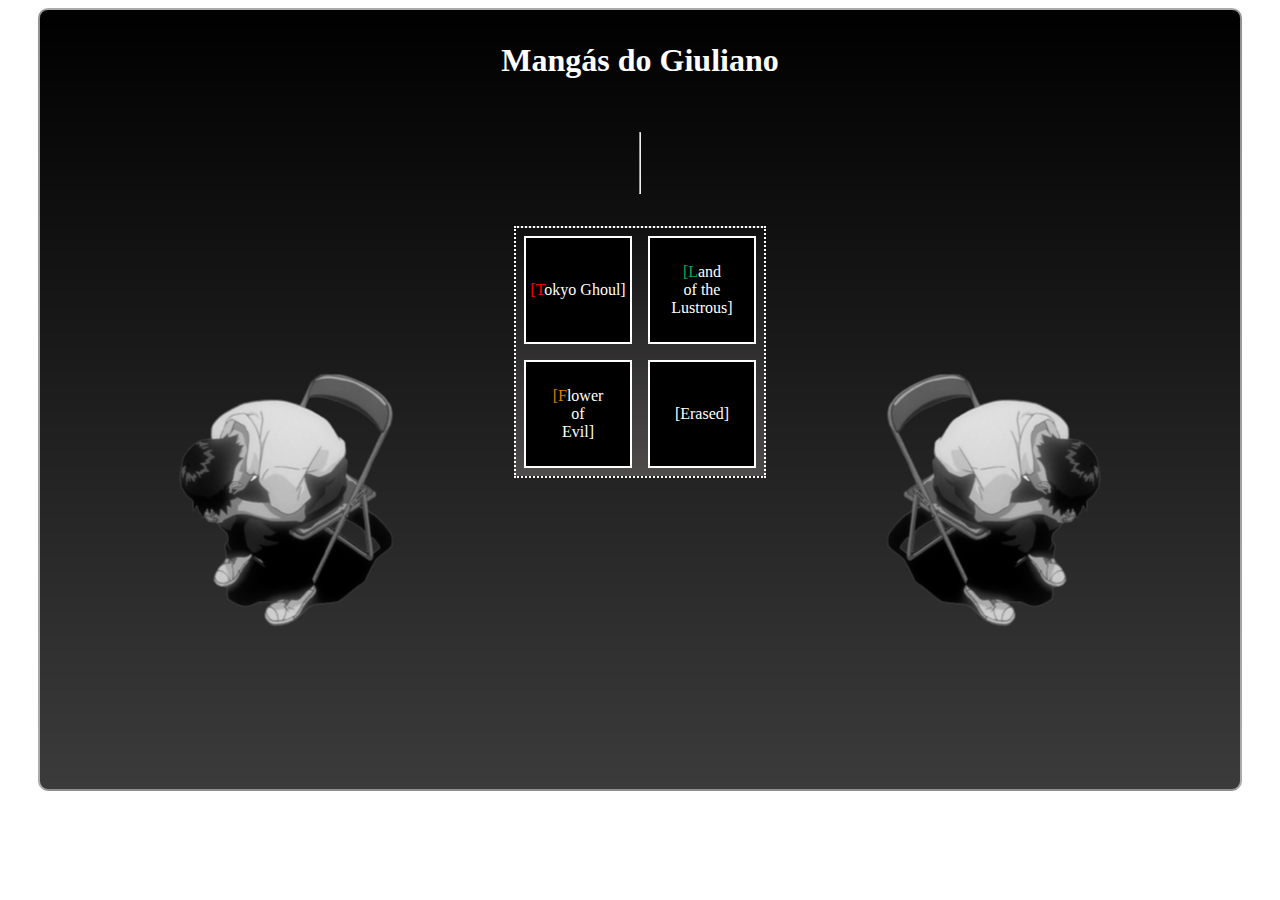
<file: index.html>
<!DOCTYPE html>
<html lang="en">
<head>
    <meta charset="UTF-8">
    <meta name="viewport" content="width=device-width, initial-scale=1.0">
    <title>Mangás do Giuliano</title>
    <link rel="stylesheet" href="style.css">
</head>
<body>
    <div id="content">
        <h1>Mangás do Giuliano</h1>

        <hr style="height: 60px; margin: 2rem;">
        
        <div class="horizontal">
            <img src="images/shinji.png" style="filter: grayscale(100%); transform: scale(50%);";>
            <div class = "dots gradient" style="height: fit-content;">
                <div class="horizontal">
                    <a id="TG" class = "painel quadrado" href="pages/tokyoghoul.html">
                        <p>[Tokyo Ghoul]</p>
                    </a>
                    
                    <a id="HnK" class = "painel quadrado" href="pages/housekinokuni.html">
                        <p>[Land<br/>of the<br/>Lustrous]</p>
                    </a>
                </div>
                <div class="horizontal">
                    <a id="AnH" class = "painel quadrado" href="pages/akunohana.html">
                        <p>[Flower<br/>of<br/>Evil]</p>
                    </a>
                    <a id="E" class = "painel quadrado" href="pages/erased.html">
                        <p>[Erased]</p>
                    </a>
                </div>
            </div>
            <img src="images/shinji.png" style="transform: scale(-0.5, 0.5); filter: grayscale(100%); ">
        </div>
    </div>
</body>
</html>
</file>
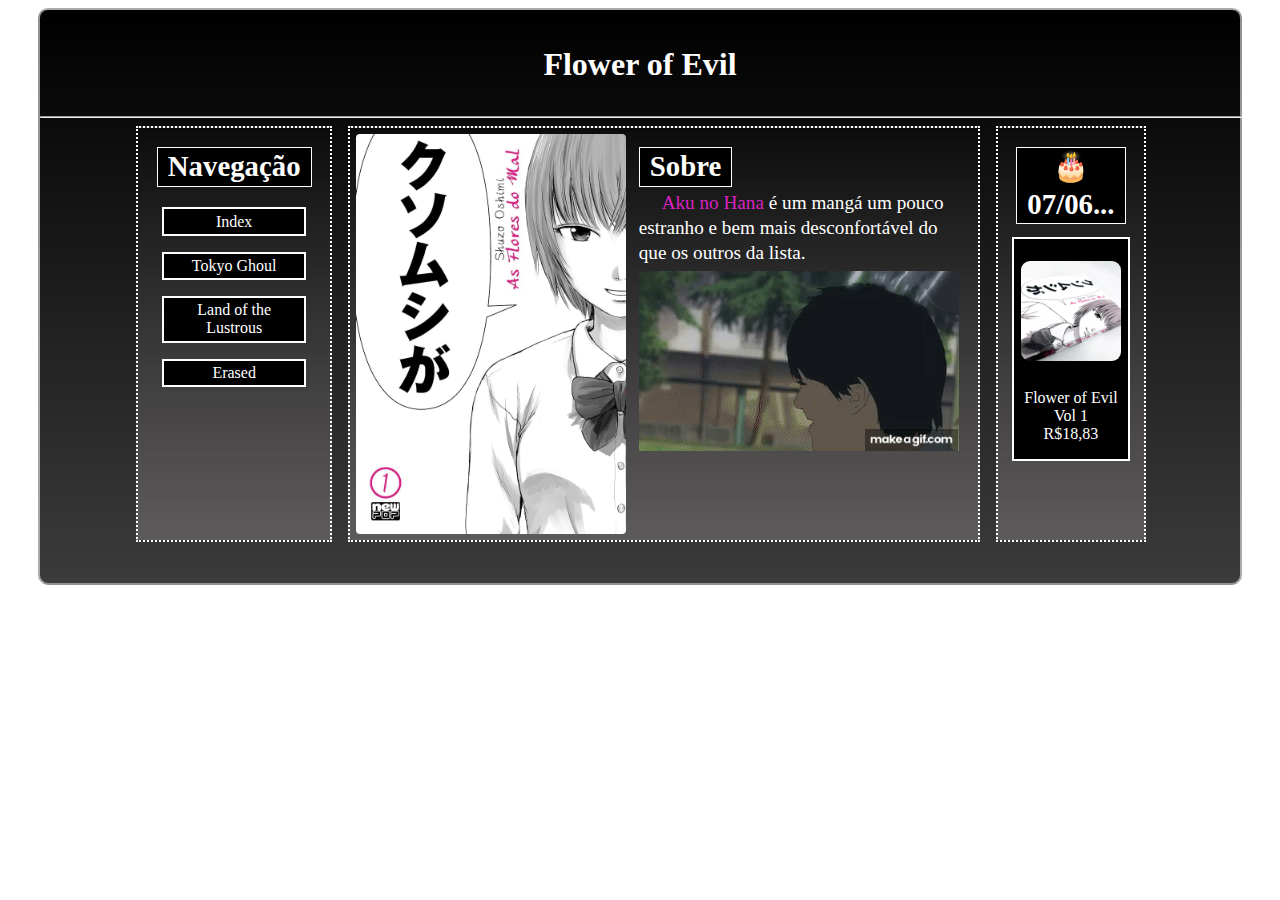
<file: pages/akunohana.html>
<!DOCTYPE html>
<html lang="en">
<head>
    <meta charset="UTF-8">
    <meta name="viewport" content="width=device-width, initial-scale=1.0">
    <title>Flower of Evil</title>
    <link rel="stylesheet" href="../style.css"/>
</head>
<body>
    <div id="content">
        <h1 style="padding: 4px;">Flower of Evil</h1>
        <hr style="width: 100%;">
        <div class = "responsive horizontal eighties">

            <div class="dots gradient" style="display:flex; flex-direction: column; margin: 0px .5rem; padding: 6px; align-items: center;">
                    <div class="spacing">
                        <h2 class="box" style="padding: 0px 10px; margin:0px;">Navegação</h2>
                    </div>
                    <a class="painel" style="padding: .2rem 1rem; width: 60%" href="/index.html">Index</a>
                    <a class="painel" style="padding: .2rem 1rem; width: 60%" href="tokyoghoul.html">Tokyo Ghoul</a>
                    <a class="painel" style="padding: .2rem 1rem; width: 60%" href="housekinokuni.html">Land of the Lustrous</a>
                    <a class="painel" style="padding: .2rem 1rem; width: 60%" href="erased.html">Erased</a>
                
            </div>

            <div class="dots gradient responsive horizontal centro" style="margin: 0px .5rem;padding: 6px;">
                <img class="cover" src="/images/akunohana-vol1.jpg" style="border-radius: 4px;"/>
                <div class="spacing gambiarra" style="margin: 0.8rem;">
                    <h2 class="box" style="padding: 0px 10px; margin: 0px;">Sobre</h2>
                    <p style="margin: 0.3rem 0px;">
                        &emsp; <span style="color:rgb(219, 33, 194)">Aku no Hana</span> é um mangá um pouco estranho e bem mais desconfortável do que os outros da lista.
                    </p>
                    <img src="/images/akunohana.gif"/>
                </div>
            </div>
            <div class="dots gradient" style="margin: 0px .5rem; padding: 6px;">
                <div class="spacing gambiarra" style="margin: 0.8rem;">
                    <h2 class="box" style="padding: 0px 10px; margin:0px; text-align: center;">🎂<br>07/06...</h2>
                </div>
                    <div class="painel centro">
                        <a href="https://www.amazon.com.br/As-Flores-Mal-Aku-Hana/dp/6586799732" target="_blank"><p style="text-shadow: 0px 0px 3px black, 0px 0px 3px black, 0px 0px 3px black;">
                            <img src="/images/akunohanavol.webp" width="100px" style="margin: 5px; border: 1px solid black; border-radius: 10px;"/><br>
                            <br>Flower of Evil<br>Vol 1<br> R$18,83
                        </p></a>
                    </div>
                </div>
            </div>
    </div>
</body>
</html>
</file>
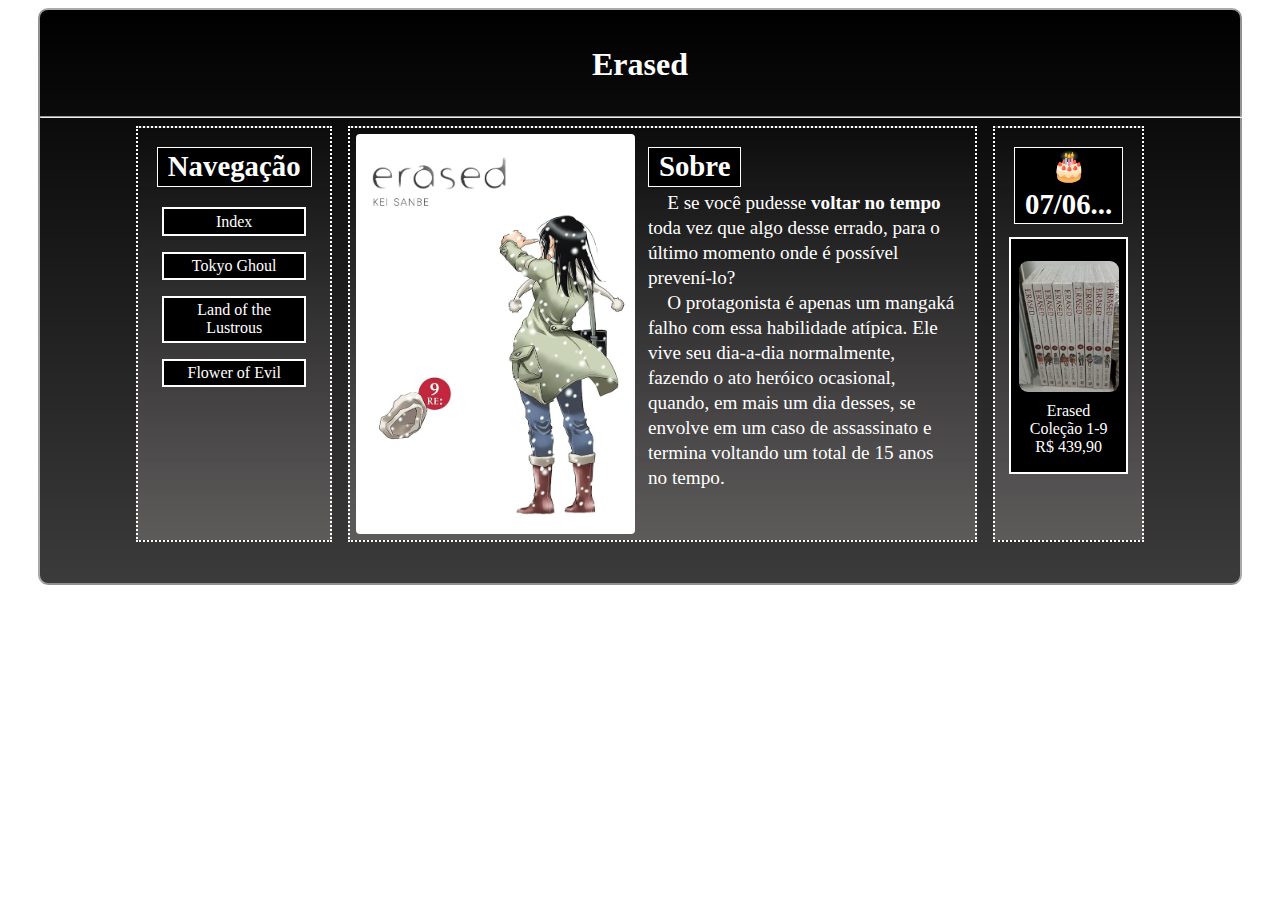
<file: pages/erased.html>
<!DOCTYPE html>
<html lang="en">
<head>
    <meta charset="UTF-8">
    <meta name="viewport" content="width=device-width, initial-scale=1.0">
    <title>Erased</title>
    <link rel="stylesheet" href="../style.css"/>
</head>
<body>
    <div id="content">
        <h1 style="padding: 4px;">Erased</h1>
        <hr style="width: 100%;">
        <div class = "responsive horizontal eighties">

            <div class="dots gradient" style="display:flex; flex-direction: column; margin: 0px .5rem; padding: 6px; align-items: center;">
                    <div class="spacing">
                        <h2 class="box" style="padding: 0px 10px; margin:0px;">Navegação</h2>
                    </div>
                    <a class="painel" style="padding: .2rem 1rem; width: 60%" href="/index.html">Index</a>
                    <a class="painel" style="padding: .2rem 1rem; width: 60%" href="tokyoghoul.html">Tokyo Ghoul</a>
                    <a class="painel" style="padding: .2rem 1rem; width: 60%" href="housekinokuni.html">Land of the Lustrous</a>
                    <a class="painel" style="padding: .2rem 1rem; width: 60%" href="akunohana.html">Flower of Evil</a>
                
            </div>

            <div class="dots gradient responsive horizontal centro" style="margin: 0px .5rem;padding: 6px;">
                <img class="cover" src="/images/E_vol-9.jpg" height="400px" style="border-radius: 4px;"/>
                <div class="spacing gambiarra" style="margin: 0.8rem; ">
                    <h2 class="box" style="padding: 0px 10px; margin:0px;">Sobre</h2>
                    <p style="margin: 0.3rem 0px;">
                        &emsp;E se você pudesse <strong>voltar no tempo</strong> toda vez que algo desse errado, para o último momento onde é possível prevení-lo?<br>
                        &emsp;O protagonista é apenas um mangaká falho com essa habilidade atípica. Ele vive seu dia-a-dia normalmente, fazendo o ato heróico ocasional,
                         quando, em mais um dia desses, se envolve em um caso de assassinato e termina voltando um total de 15 anos no tempo.
                    </p>
                </div>
            </div>
            <div class="dots gradient" style="margin: 0px .5rem; padding: 6px;">
                    <div class="spacing gambiarra" style="margin: 0.8rem;">
                        <h2 class="box" style="padding: 0px 10px; margin:0px; text-align: center;">🎂<br>07/06...</h2>
                    </div>
                        <div class="painel centro">
                            <a href="https://www.amazon.com.br/Erased-Cole%C3%A7%C3%A3o-volumes-Ken-Sanbe/dp/B091L58HXX" target="_blank"><p style="text-shadow: 0px 0px 3px black, 0px 0px 3px black, 0px 0px 3px black;"><img src="/images/E_col.jpg" width="100px" style="margin: 5px; border: 1px solid black; border-radius: 10px;"/>
                            <br>Erased<br>Coleção 1-9<br>R$ 439,90</p></a>
                        </div>
            </div>
        </div>
         
        
    </div>
</body>
</html>
</file>
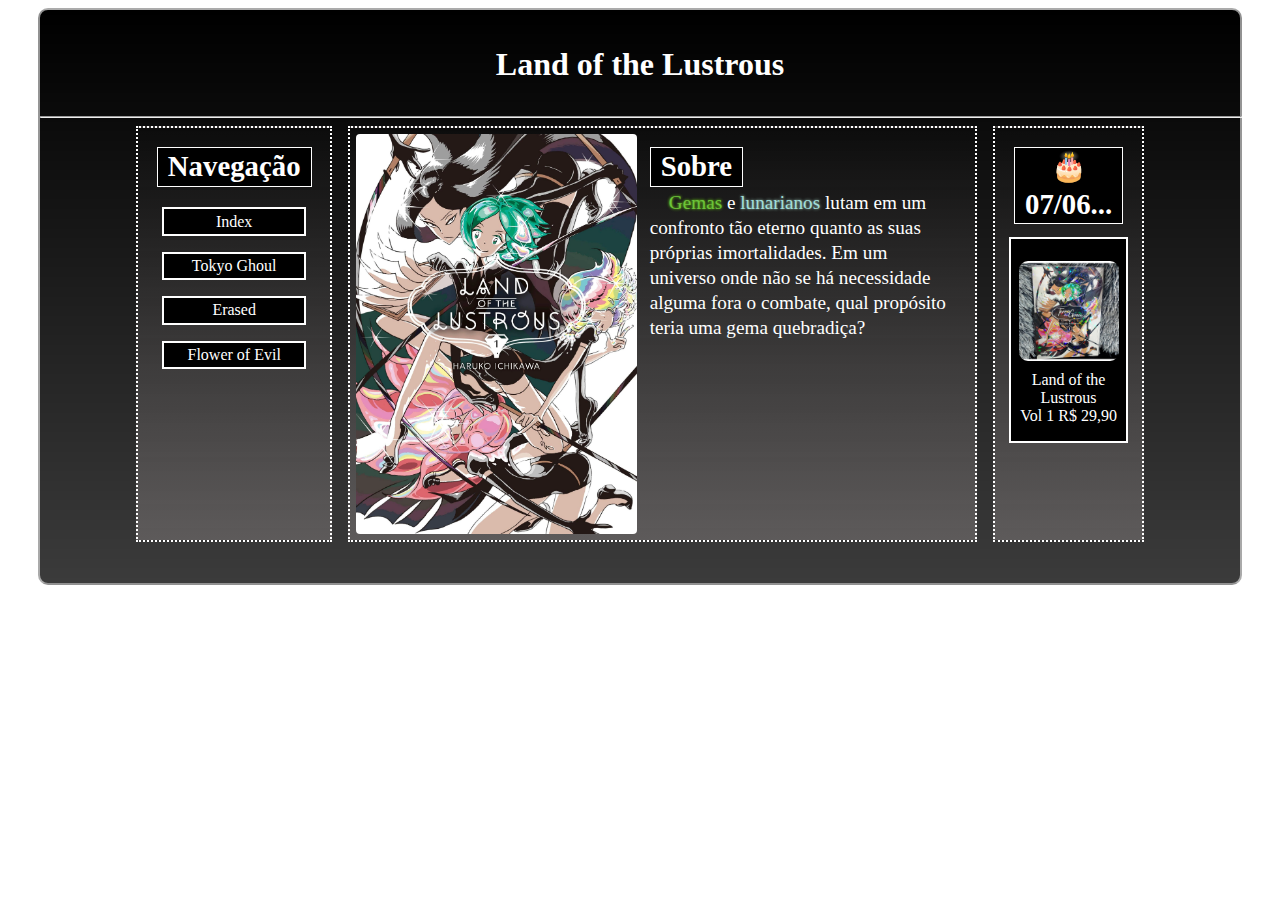
<file: pages/housekinokuni.html>
<!DOCTYPE html>
<html lang="en">
<head>
    <meta charset="UTF-8">
    <meta name="viewport" content="width=device-width, initial-scale=1.0">
    <title>Land of the Lustrous</title>
    <link rel="stylesheet" href="../style.css"/>
</head>
<body>
    <div id="content">
        <h1 style="padding: 4px;">Land of the Lustrous</h1>
        <hr style="width: 100%;">
        <div class = "responsive horizontal eighties">

            <div class="dots gradient" style="display:flex; flex-direction: column; margin: 0px .5rem; padding: 6px; align-items: center;">
                    <div class="spacing">
                        <h2 class="box" style="padding: 0px 10px; margin:0px;">Navegação</h2>
                    </div>
                    <a class="painel" style="padding: .2rem 1rem; width: 60%" href="/manga/">Index</a>
                    <a class="painel" style="padding: .2rem 1rem; width: 60%" href="tokyoghoul.html">Tokyo Ghoul</a>
                    <a class="painel" style="padding: .2rem 1rem; width: 60%" href="erased.html">Erased</a>
                    <a class="painel" style="padding: .2rem 1rem; width: 60%" href="akunohana.html">Flower of Evil</a>
                
            </div>

            <div class="dots gradient responsive horizontal centro" style="margin: 0px .5rem;padding: 6px;">
                <img class="cover" src="../images/HnKvol1.webp" height="400px" style="border-radius: 4px;"/>
                <div class="spacing gambiarra" style="margin: 0.8rem; ">
                    <h2 class="box" style="padding: 0px 10px; margin:0px;">Sobre</h2>
                    <p style="margin: 0.3rem 0px;">
                        &emsp;<span style="color: rgb(109, 196, 59); text-shadow: 0px 0px 3px rgb(122, 247, 20);">Gemas</span> e <span style="color: rgb(162, 223, 218); text-shadow: 0px 0px 3px rgb(175, 224, 209);">lunarianos</span> lutam em um confronto tão eterno quanto as suas próprias imortalidades. Em um universo onde não se há necessidade alguma fora o combate, qual propósito teria uma gema quebradiça?<br>
                        &emsp;<strong style="color: red"></strong>
                    </p>
                </div>
            </div>
            <div class="dots gradient" style="margin: 0px .5rem; padding: 6px;">
                    <div class="spacing gambiarra" style="margin: 0.8rem;">
                        <h2 class="box" style="padding: 0px 10px; margin:0px; text-align: center;">🎂<br>07/06...</h2>
                    </div>
                        <div class="painel centro">
                            <a href="https://www.newpop.com.br/terra-das-gemas-volume-01/" target="_blank"><p style="text-shadow: 0px 0px 3px black, 0px 0px 3px black, 0px 0px 3px black;">
                                    <img src="/images/HnKvol.jpg" width="100px" style="margin: 5px; border: 1px solid black; border-radius: 10px;"/>
                                    <br>Land of the Lustrous<br>Vol 1 R$ 29,90
                            </p></a>
                        </div>
            </div>
        </div>
         
        
    </div>
</body>
</html>
</file>
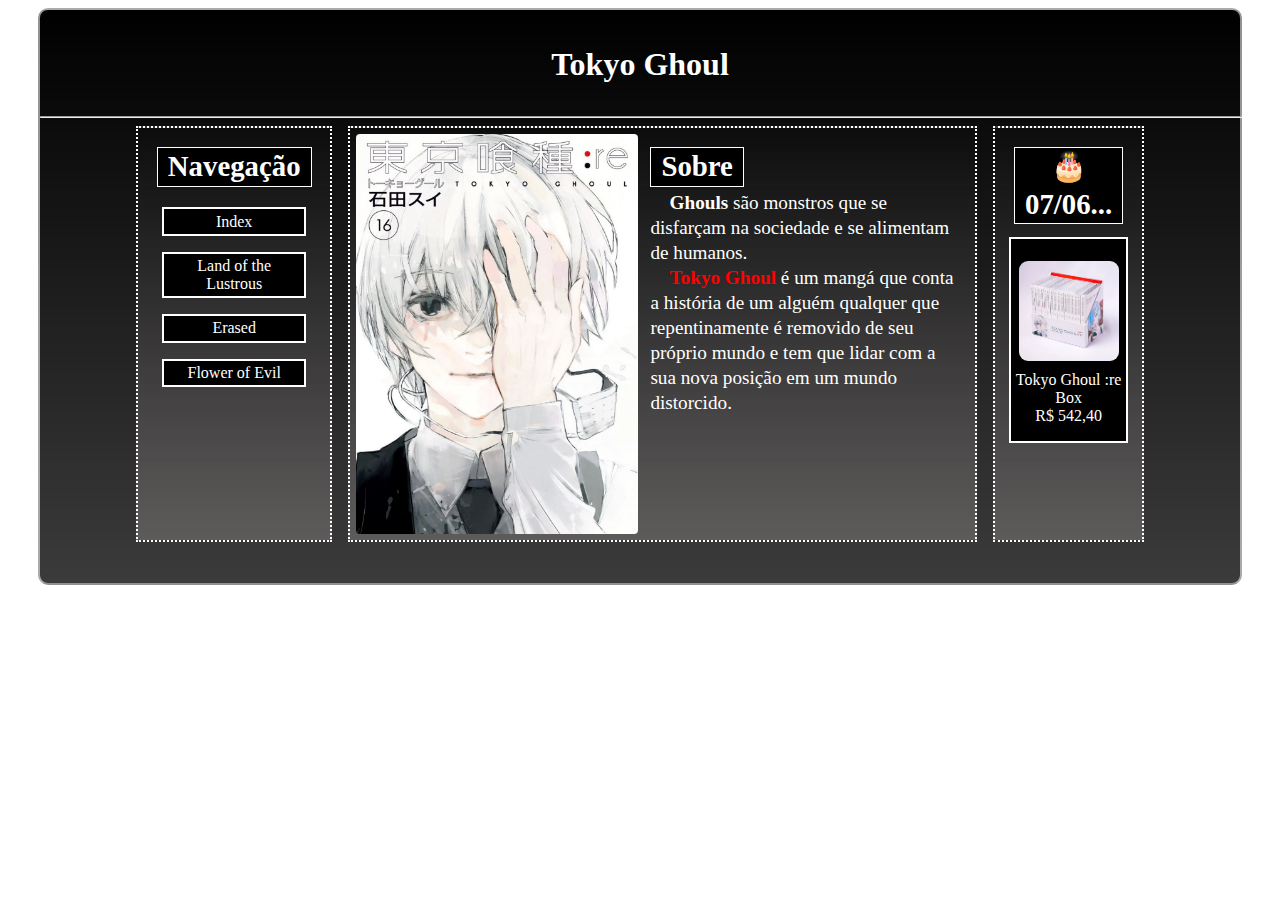
<file: pages/tokyoghoul.html>
<!DOCTYPE html>
<html lang="en">
<head>
    <meta charset="UTF-8">
    <meta name="viewport" content="width=device-width, initial-scale=1.0">
    <title>Tokyo Ghoul</title>
    <link rel="stylesheet" href="../style.css"/>
</head>
<body>
    <div id="content">
        <h1 style="padding: 4px;">Tokyo Ghoul</h1>
        <hr style="width: 100%;">
        <div class = "responsive horizontal eighties">

            <div class="dots gradient" style="display:flex; flex-direction: column; margin: 0px .5rem; padding: 6px; align-items: center;">
                    <div class="spacing">
                        <h2 class="box" style="padding: 0px 10px; margin:0px;">Navegação</h2>
                    </div>
                    <a class="painel" style="padding: .2rem 1rem; width: 60%" href="/index.html">Index</a>
                    <a class="painel" style="padding: .2rem 1rem; width: 60%" href="housekinokuni.html">Land of the Lustrous</a>
                    <a class="painel" style="padding: .2rem 1rem; width: 60%" href="erased.html">Erased</a>
                    <a class="painel" style="padding: .2rem 1rem; width: 60%" href="akunohana.html">Flower of Evil</a>
                
            </div>

            <div class="dots gradient responsive horizontal centro" style="margin: 0px .5rem;padding: 6px;">
                <img class="cover" src="../images/TG-re_vol16.webp" height="400px" style="border-radius: 4px;"/>
                <div class="spacing gambiarra" style="margin: 0.8rem; ">
                    <h2 class="box" style="padding: 0px 10px; margin:0px;">Sobre</h2>
                    <p style="margin: 0.3rem 0px;">
                        &emsp;<strong>Ghouls</strong> são monstros que se disfarçam na sociedade e se alimentam de humanos. <br>
                        &emsp;<strong style="color: red">Tokyo Ghoul</strong> é um mangá que conta a história de um alguém qualquer que repentinamente é removido de seu próprio mundo e tem que lidar com a sua nova posição em um mundo distorcido.
                    </p>
                </div>
            </div>
            <div class="dots gradient" style="margin: 0px .5rem; padding: 6px;">
                    <div class="spacing gambiarra" style="margin: 0.8rem;">
                        <h2 class="box" style="padding: 0px 10px; margin:0px; text-align: center;">🎂<br>07/06...</h2>
                    </div>
                        <div class="painel centro">
                            <a href="https://panini.com.br/planet-manga/box-tokyo-ghoul-re" target="_blank"><p style="text-shadow: 0px 0px 3px black, 0px 0px 3px black, 0px 0px 3px black;">
                                <img src="../images/TG-re_box.webp" width="100px" style="margin: 5px; border: 1px solid black; border-radius: 10px;"/>
                                <br>Tokyo Ghoul :re<br>Box<br>R$ 542,40
                            </p></a>
                        </div>
            </div>
        </div>
         
        
    </div>
</body>
</html>
</file>
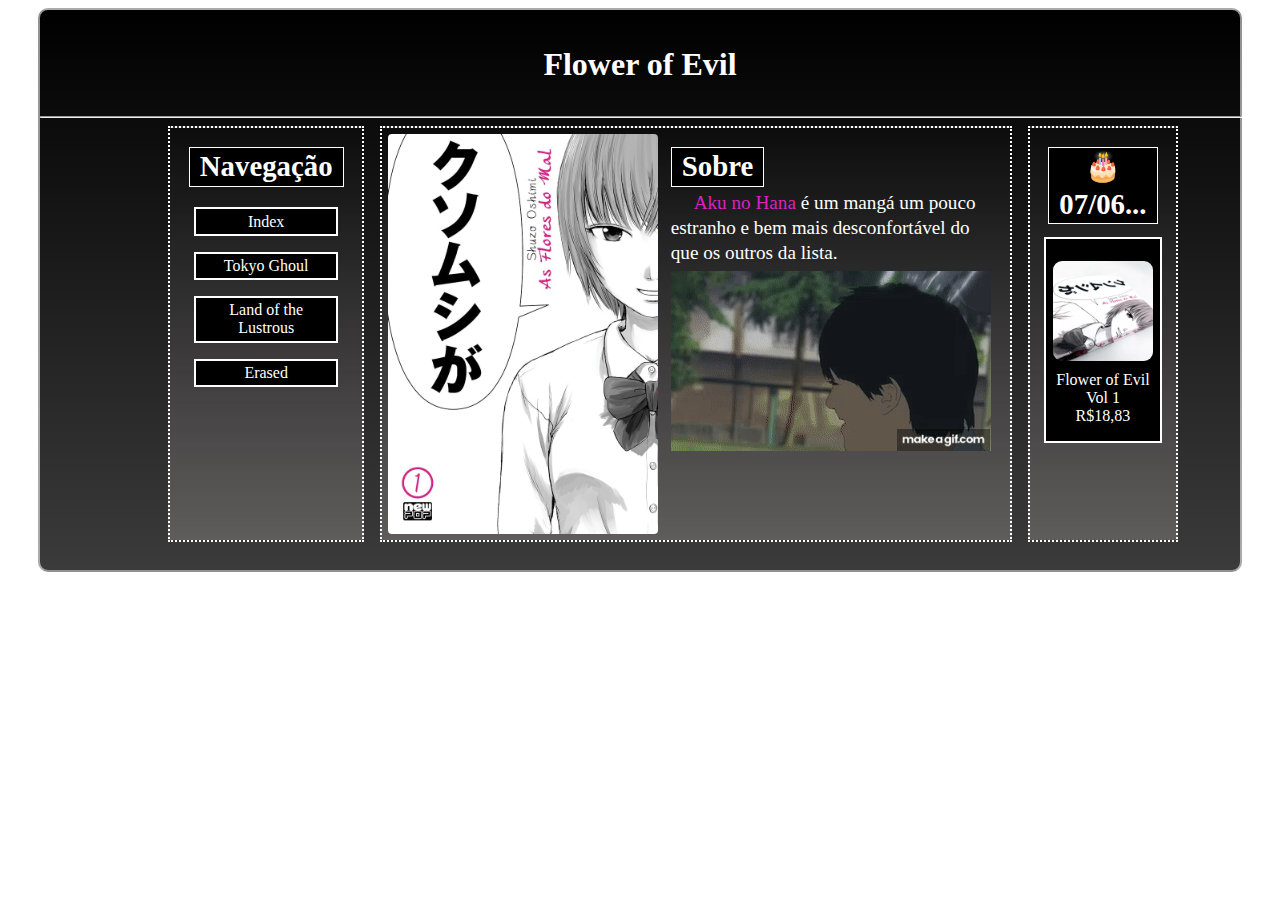
<file: manga/pages/akunohana.html>
<!DOCTYPE html>
<html lang="en">
<head>
    <meta charset="UTF-8">
    <meta name="viewport" content="width=device-width, initial-scale=1.0">
    <title>Flower of Evil</title>
    <link rel="stylesheet" href="../style.css"/>
</head>
<body>
    <div id="content">
        <h1 style="padding: 4px;">Flower of Evil</h1>
        <hr style="width: 100%;">
        <div class = "horizontal" style="max-width: 80%;">

            <div class="dots gradient" style="display:flex; flex-direction: column; margin: 0px .5rem; padding: 6px; align-items: center;">
                    <div class="spacing">
                        <h2 class="box" style="padding: 0px 10px; margin:0px;">Navegação</h2>
                    </div>
                    <a class="painel" style="padding: .2rem 1rem; width: 60%" href="/index.html">Index</a>
                    <a class="painel" style="padding: .2rem 1rem; width: 60%" href="tokyoghoul.html">Tokyo Ghoul</a>
                    <a class="painel" style="padding: .2rem 1rem; width: 60%" href="housekinokuni.html">Land of the Lustrous</a>
                    <a class="painel" style="padding: .2rem 1rem; width: 60%" href="erased.html">Erased</a>
                
            </div>

            <div class="dots gradient horizontal" style="margin: 0px .5rem;padding: 6px;">
                <img src="/images/akunohana-vol1.jpg" height="400px" style="border-radius: 4px;"/>
                <div class="spacing" style="margin: 0.8rem; ">
                    <h2 class="box" style="padding: 0px 10px; margin:0px;">Sobre</h2>
                    <p style="margin: 0.3rem 0px;">
                        &emsp; <span style="color:rgb(219, 33, 194)">Aku no Hana</span> é um mangá um pouco estranho e bem mais desconfortável do que os outros da lista.
                    </p>
                    <img src="/images/akunohana.gif"/>
                </div>
            </div>
            <div class="dots gradient" style="margin: 0px .5rem; padding: 6px;">
                    <div class="spacing" style="margin: 0.8rem;">
                        <h2 class="box" style="padding: 0px 10px; margin:0px; text-align: center;">🎂<br>07/06...</h2>
                    </div>
                        <div class="painel">
                            <a href="https://www.amazon.com.br/As-Flores-Mal-Aku-Hana/dp/6586799732"><p style="text-shadow: 0px 0px 3px black, 0px 0px 3px black, 0px 0px 3px black;">
                                <img src="/images/akunohanavol.webp" width="100px" style="margin: 5px; border: 1px solid black; border-radius: 10px;"/>
                                Flower of Evil<br>Vol 1<br> R$18,83
                            </p></a>
                        </div>
            </div>
        </div>
         
        
    </div>
</body>
</html>
</file>
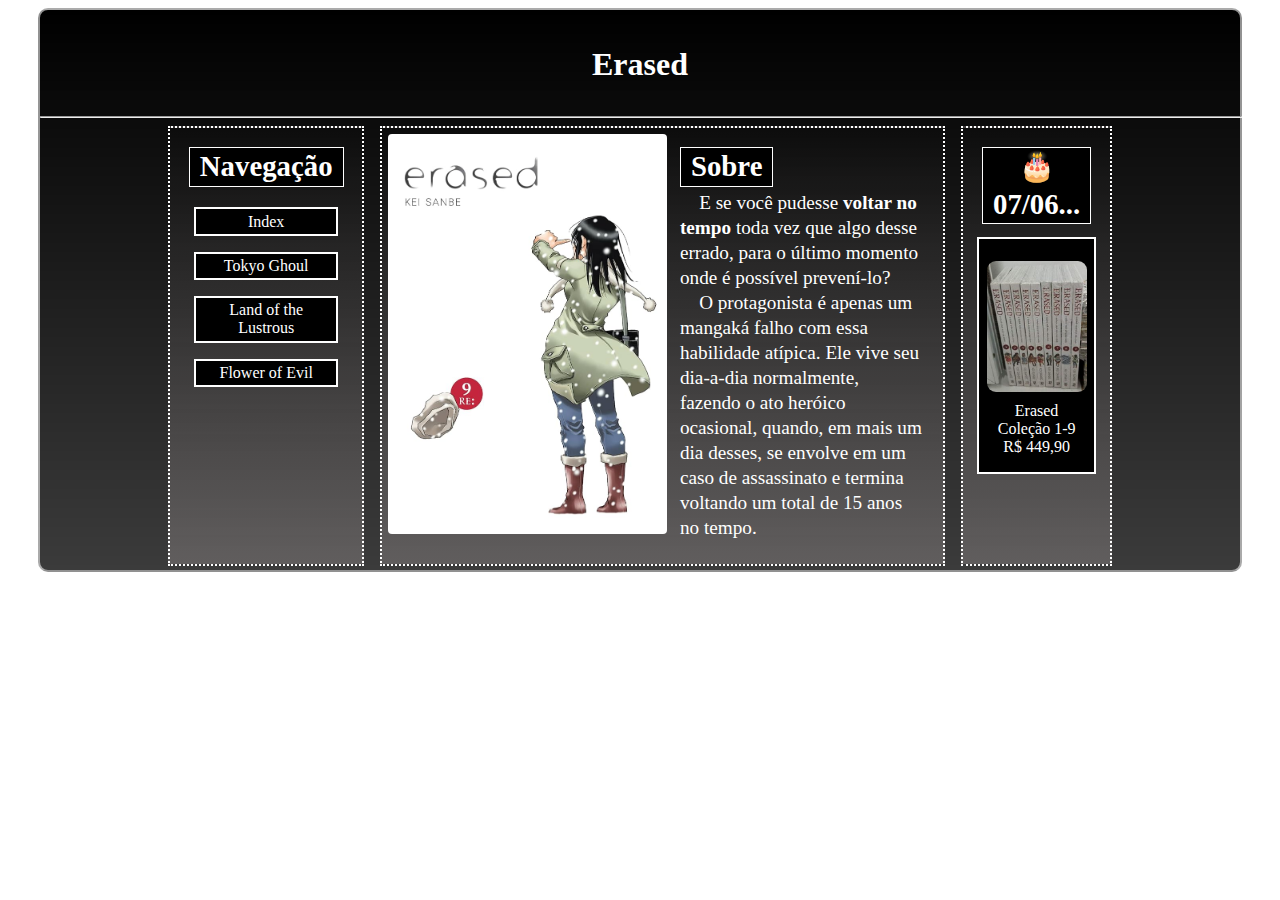
<file: manga/pages/erased.html>
<!DOCTYPE html>
<html lang="en">
<head>
    <meta charset="UTF-8">
    <meta name="viewport" content="width=device-width, initial-scale=1.0">
    <title>Erased</title>
    <link rel="stylesheet" href="../style.css"/>
</head>
<body>
    <div id="content">
        <h1 style="padding: 4px;">Erased</h1>
        <hr style="width: 100%;">
        <div class = "horizontal" style="max-width: 80%;">

            <div class="dots gradient" style="display:flex; flex-direction: column; margin: 0px .5rem; padding: 6px; align-items: center;">
                    <div class="spacing">
                        <h2 class="box" style="padding: 0px 10px; margin:0px;">Navegação</h2>
                    </div>
                    <a class="painel" style="padding: .2rem 1rem; width: 60%" href="/index.html">Index</a>
                    <a class="painel" style="padding: .2rem 1rem; width: 60%" href="tokyoghoul.html">Tokyo Ghoul</a>
                    <a class="painel" style="padding: .2rem 1rem; width: 60%" href="housekinokuni.html">Land of the Lustrous</a>
                    <a class="painel" style="padding: .2rem 1rem; width: 60%" href="akunohana.html">Flower of Evil</a>
                
            </div>

            <div class="dots gradient horizontal" style="margin: 0px .5rem;padding: 6px;">
                <img src="/images/E_vol-9.jpg" height="400px" style="border-radius: 4px;"/>
                <div class="spacing" style="margin: 0.8rem; ">
                    <h2 class="box" style="padding: 0px 10px; margin:0px;">Sobre</h2>
                    <p style="margin: 0.3rem 0px;">
                        &emsp;E se você pudesse <strong>voltar no tempo</strong> toda vez que algo desse errado, para o último momento onde é possível prevení-lo?<br>
                        &emsp;O protagonista é apenas um mangaká falho com essa habilidade atípica. Ele vive seu dia-a-dia normalmente, fazendo o ato heróico ocasional,
                         quando, em mais um dia desses, se envolve em um caso de assassinato e termina voltando um total de 15 anos no tempo.
                    </p>
                </div>
            </div>
            <div class="dots gradient" style="margin: 0px .5rem; padding: 6px;">
                    <div class="spacing" style="margin: 0.8rem;">
                        <h2 class="box" style="padding: 0px 10px; margin:0px; text-align: center;">🎂<br>07/06...</h2>
                    </div>
                        <div class="painel">
                            
                            <a href="https://www.amazon.com.br/Erased-Cole%C3%A7%C3%A3o-volumes-Ken-Sanbe/dp/B091L58HXX"><p style="text-shadow: 0px 0px 3px black, 0px 0px 3px black, 0px 0px 3px black;"><img src="/images/E_col.jpg" width="100px" style="margin: 5px; border: 1px solid black; border-radius: 10px;"/>Erased<br>Coleção 1-9<br>R$ 449,90</p></a>
                        </div>
            </div>
        </div>
         
        
    </div>
</body>
</html>
</file>
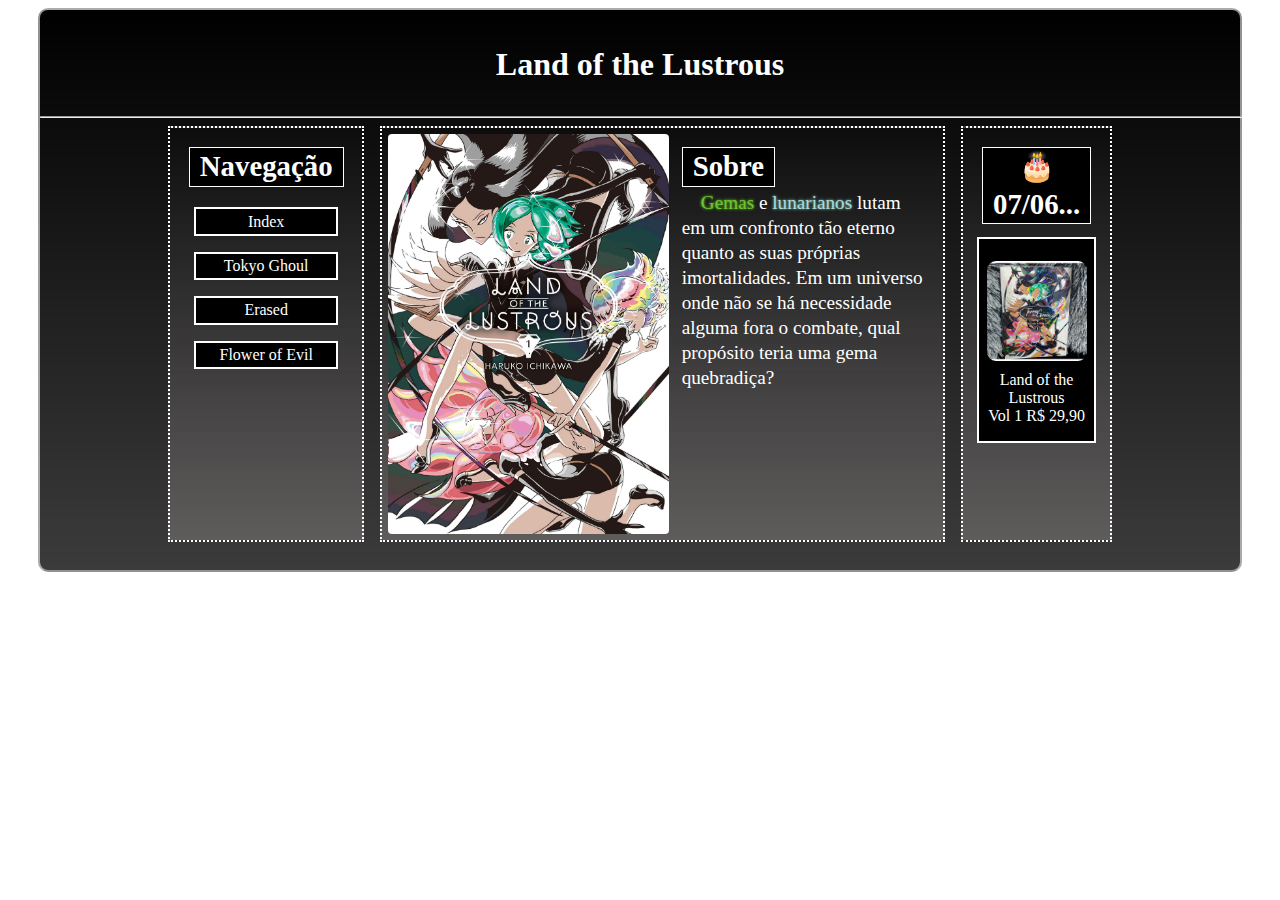
<file: manga/pages/housekinokuni.html>
<!DOCTYPE html>
<html lang="en">
<head>
    <meta charset="UTF-8">
    <meta name="viewport" content="width=device-width, initial-scale=1.0">
    <title>Land of the Lustrous</title>
    <link rel="stylesheet" href="../style.css"/>
</head>
<body>
    <div id="content">
        <h1 style="padding: 4px;">Land of the Lustrous</h1>
        <hr style="width: 100%;">
        <div class = "horizontal" style="max-width: 80%;">

            <div class="dots gradient" style="display:flex; flex-direction: column; margin: 0px .5rem; padding: 6px; align-items: center;">
                    <div class="spacing">
                        <h2 class="box" style="padding: 0px 10px; margin:0px;">Navegação</h2>
                    </div>
                    <a class="painel" style="padding: .2rem 1rem; width: 60%" href="/index.html">Index</a>
                    <a class="painel" style="padding: .2rem 1rem; width: 60%" href="tokyoghoul.html">Tokyo Ghoul</a>
                    <a class="painel" style="padding: .2rem 1rem; width: 60%" href="erased.html">Erased</a>
                    <a class="painel" style="padding: .2rem 1rem; width: 60%" href="akunohana.html">Flower of Evil</a>
                
            </div>

            <div class="dots gradient horizontal" style="margin: 0px .5rem;padding: 6px;">
                <img src="../images/HnKvol1.webp" height="400px" style="border-radius: 4px;"/>
                <div class="spacing" style="margin: 0.8rem; ">
                    <h2 class="box" style="padding: 0px 10px; margin:0px;">Sobre</h2>
                    <p style="margin: 0.3rem 0px;">
                        &emsp;<span style="color: rgb(109, 196, 59); text-shadow: 0px 0px 3px rgb(122, 247, 20);">Gemas</span> e <span style="color: rgb(162, 223, 218); text-shadow: 0px 0px 3px rgb(175, 224, 209);">lunarianos</span> lutam em um confronto tão eterno quanto as suas próprias imortalidades. Em um universo onde não se há necessidade alguma fora o combate, qual propósito teria uma gema quebradiça?<br>
                        &emsp;<strong style="color: red"></strong>
                    </p>
                </div>
            </div>
            <div class="dots gradient" style="margin: 0px .5rem; padding: 6px;">
                    <div class="spacing" style="margin: 0.8rem;">
                        <h2 class="box" style="padding: 0px 10px; margin:0px; text-align: center;">🎂<br>07/06...</h2>
                    </div>
                        <div class="painel">
                            <a href="https://www.newpop.com.br/terra-das-gemas-volume-01/"><p style="text-shadow: 0px 0px 3px black, 0px 0px 3px black, 0px 0px 3px black;">
                                    <img src="HnKvol.jpg" width="100px" style="margin: 5px; border: 1px solid black; border-radius: 10px;"/>
                                    Land of the Lustrous<br>Vol 1 R$ 29,90
                            </p></a>
                        </div>
            </div>
        </div>
         
        
    </div>
</body>
</html>
</file>
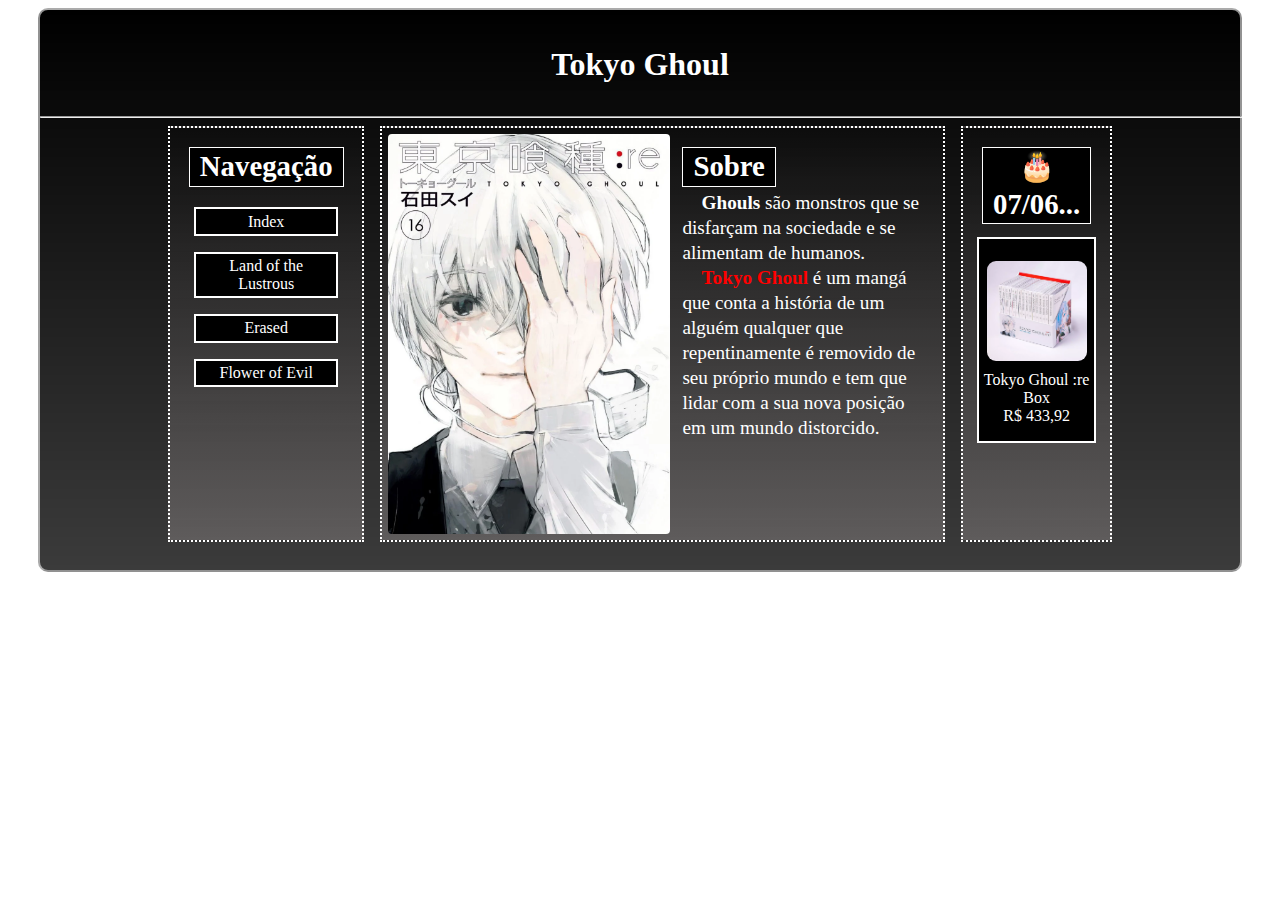
<file: manga/pages/tokyoghoul.html>
<!DOCTYPE html>
<html lang="en">
<head>
    <meta charset="UTF-8">
    <meta name="viewport" content="width=device-width, initial-scale=1.0">
    <title>Tokyo Ghoul</title>
    <link rel="stylesheet" href="../style.css"/>
</head>
<body>
    <div id="content">
        <h1 style="padding: 4px;">Tokyo Ghoul</h1>
        <hr style="width: 100%;">
        <div class = "horizontal" style="max-width: 80%;">

            <div class="dots gradient" style="display:flex; flex-direction: column; margin: 0px .5rem; padding: 6px; align-items: center;">
                    <div class="spacing">
                        <h2 class="box" style="padding: 0px 10px; margin:0px;">Navegação</h2>
                    </div>
                    <a class="painel" style="padding: .2rem 1rem; width: 60%" href="/index.html">Index</a>
                    <a class="painel" style="padding: .2rem 1rem; width: 60%" href="housekinokuni.html">Land of the Lustrous</a>
                    <a class="painel" style="padding: .2rem 1rem; width: 60%" href="erased.html">Erased</a>
                    <a class="painel" style="padding: .2rem 1rem; width: 60%" href="akunohana.html">Flower of Evil</a>
                
            </div>

            <div class="dots gradient horizontal" style="margin: 0px .5rem;padding: 6px;">
                <img src="../images/TG-re_vol16.webp" height="400px" style="border-radius: 4px;"/>
                <div class="spacing" style="margin: 0.8rem; ">
                    <h2 class="box" style="padding: 0px 10px; margin:0px;">Sobre</h2>
                    <p style="margin: 0.3rem 0px;">
                        &emsp;<strong>Ghouls</strong> são monstros que se disfarçam na sociedade e se alimentam de humanos. <br>
                        &emsp;<strong style="color: red">Tokyo Ghoul</strong> é um mangá que conta a história de um alguém qualquer que repentinamente é removido de seu próprio mundo e tem que lidar com a sua nova posição em um mundo distorcido.
                    </p>
                </div>
            </div>
            <div class="dots gradient" style="margin: 0px .5rem; padding: 6px;">
                    <div class="spacing" style="margin: 0.8rem;">
                        <h2 class="box" style="padding: 0px 10px; margin:0px; text-align: center;">🎂<br>07/06...</h2>
                    </div>
                        <div class="painel">
                            <a href="https://panini.com.br/planet-manga/box-tokyo-ghoul-re"><p style="text-shadow: 0px 0px 3px black, 0px 0px 3px black, 0px 0px 3px black;">
                                <img src="../images/TG-re_box.webp" width="100px" style="margin: 5px; border: 1px solid black; border-radius: 10px;"/>
                                Tokyo Ghoul :re<br>Box<br>R$ 433,92
                            </p></a>
                        </div>
            </div>
        </div>
         
        
    </div>
</body>
</html>
</file>
<file: style.css>
body{
    max-width: 100%;
    background-image: url('https://external-content.duckduckgo.com/iu/?u=https%3A%2F%2Fimages.freecreatives.com%2Fwp-content%2Fuploads%2F2016%2F09%2FMikes-Favourite-Noise-Texture.jpg');
    background-size: 30vw;
    color: white;
}
#content{
    border: 2px solid rgba(255, 255, 255, 0.568);
    border-radius: 10px;
    min-height: 35rem;
    margin: auto;
    padding-bottom: .8rem;
    flex-direction: column;
    align-items: center;    
    display: flex;
    max-width: 1200px;
    width: 100%;
    background-image: linear-gradient(rgb(0, 0, 0), rgba(0, 0, 0, 0.767) );
}

.box{
    border: 1px solid white;
    width: fit-content;
    background-color: black;
}

.spacing{
    font-size: 1.2rem;
    line-height: 1.3;
    margin: 0.8rem;
}

h1{
    font-family: 'Times New Roman', Times, serif;
    margin-top: 2rem;
}
.eighties{
    max-width: 80vw;
}

.horizontal{
    display: flex;
    flex-direction: row;
}

.cover{
    height: 400px;
}
@media (max-width: 1000px){
    *{font-size: 1.4rem;}
}
@media (max-width: 1000px){

    

    .eighties{
        max-width: auto;
    }
    .responsive{
        display: flex;
        flex-direction: column;
        max-width: 100%;
    }
    .cover{
        height: auto;
        width: 50%;
    }
    .gambiarra{
        display: flex;
        text-align: center;
        align-items: center;
        flex-direction: column;
    }
    .centro{
        align-items: center;
        text-align: center;
    }
}




.dots{
    border: 2px dotted white;
}

.gradient{
    background-image: linear-gradient(rgba(0, 0, 0, 0), rgba(245, 231, 231, 0.205));
}

a:any-link{
    text-decoration: none;
    color: white;
}
.painel{
    background-color: black;
    align-content: center;
    text-align: center;
    margin: .5rem;
    border: 2px solid white;    
}
.quadrado{
    width:  6.5rem;
    height: 6.5rem;
}

.painel:hover{
    color: black;
    background-color: white;
}

#TG::first-letter{
    color: red;
}
#HnK::first-letter{
    color: rgb(0, 173, 87);
}
#AnH::first-letter{
    color: rgba(255, 153, 0, 0.856);
}
</file>
<file: manga/style.css>
body{
    
    background-image: url('https://external-content.duckduckgo.com/iu/?u=https%3A%2F%2Fimages.freecreatives.com%2Fwp-content%2Fuploads%2F2016%2F09%2FMikes-Favourite-Noise-Texture.jpg');
    background-size: 30vw;
    color: white;
}
#content{
    border: 2px solid rgba(255, 255, 255, 0.568);
    border-radius: 10px;
    min-height: 35rem;
    margin: auto;
    flex-direction: column;
    align-items: center;    
    display: flex;
    max-width: 1200px;
    width: 100%;
    background-image: linear-gradient(rgb(0, 0, 0), rgba(0, 0, 0, 0.767) );
}

.box{
    border: 1px solid white;
    width: fit-content;
    background-color: black;
}

.spacing{
    font-size: 1.2rem;
    line-height: 1.3;
    margin: 0.8rem;
}

h1{
    font-family: 'Times New Roman', Times, serif;
    margin-top: 2rem;
}
.horizontal{
    display: flex;   
    flex-direction: row;
}

.dots{
    border: 2px dotted white;
}

.gradient{
    background-image: linear-gradient(rgba(0, 0, 0, 0), rgba(245, 231, 231, 0.205));
}

a:any-link{
    text-decoration: none;
    color: white;
}
.painel{
    background-color: black;
    align-content: center;
    text-align: center;
    margin: .5rem;
    border: 2px solid white;    
}
.quadrado{
    width:  6.5rem;
    height: 6.5rem;
}

.painel:hover{
    color: black;
    background-color: white;
}

#TG::first-letter{
    color: red;
}
#HnK::first-letter{
    color: rgb(0, 173, 87);
}
#AnH::first-letter{
    color: rgba(255, 153, 0, 0.856);
}
</file>
